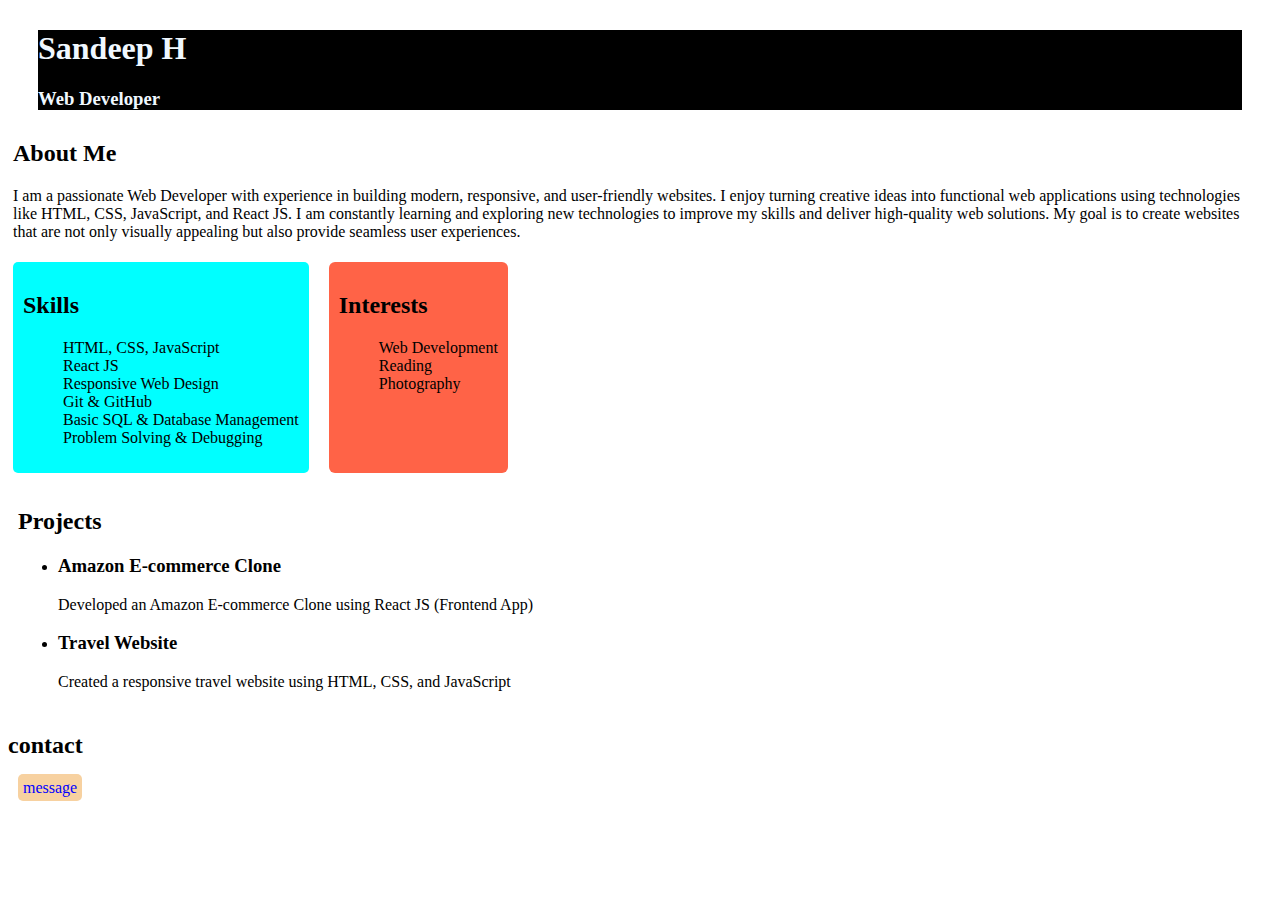
<file: index.html>
<!DOCTYPE html>
<html lang="en">

<head>
    <meta charset="UTF-8">
    <meta name="viewport" content="width=device-width, initial-scale=1.0">
    <title>Sandeep H - Portfolio</title>
    <link rel="stylesheet" href="contact.css">
    <link rel="preconnect" href="https://fonts.googleapis.com">
    <link rel="preconnect" href="https://fonts.gstatic.com" crossorigin>
    <link href="https://fonts.googleapis.com/css2?family=Young+Serif&display=swap" rel="stylesheet">
</head>

<body>
    <div class="s1">
        <h1>Sandeep H</h1>
        <h3>Web Developer</h3>
    </div>

    <div class="About">
        <h2>About Me</h2>
        <p>
            I am a passionate Web Developer with experience in building modern, responsive,
            and user-friendly websites. I enjoy turning creative ideas into functional
            web applications using technologies like HTML, CSS, JavaScript, and React JS.
            I am constantly learning and exploring new technologies to improve my skills
            and deliver high-quality web solutions. My goal is to create websites that
            are not only visually appealing but also provide seamless user experiences.
        </p>
    </div>
    <div class="box">
        <div class="skill">
            <h2>Skills </h2>
            <ul>
                <li>HTML, CSS, JavaScript</li>
                <li>React JS</li>
                <li>Responsive Web Design</li>
                <li>Git & GitHub</li>
                <li>Basic SQL & Database Management</li>
                <li>Problem Solving & Debugging</li>
            </ul>
        </div>


        <div class="intrest">
            <h2>Interests</h2>
            <ul>
                <li>Web Development</li>
                <li>Reading</li>
                <li>Photography</li>
            </ul>
        </div>
    </div>
    <div class="project">
        <h2>Projects</h2>
        <ul>
            <li>
                <h3>Amazon E-commerce Clone</h3>
                <p>Developed an Amazon E-commerce Clone using React JS (Frontend App)</p>
            </li>
            <li>
                <h3>Travel Website</h3>
                <p>Created a responsive travel website using HTML, CSS, and JavaScript</p>
            </li>
        </ul>
    </div>
    <h2>contact</h2>
    <p>
        <a class="contactpage" href="contact.html" target="_blank">message</a>
    </p>

</body>

</html>
</file>
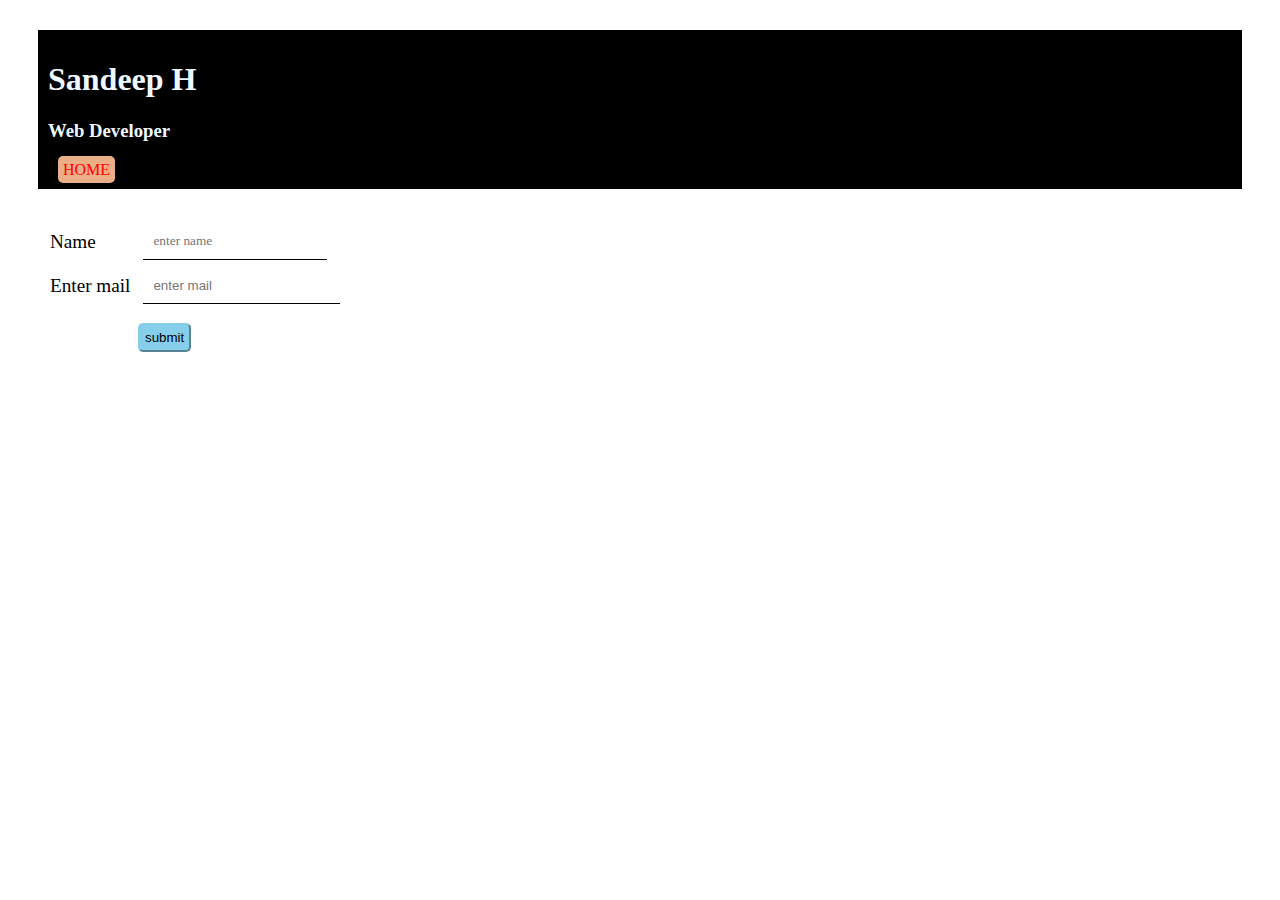
<file: contact.html>
<!DOCTYPE html>
<html lang="en">

<head>
    <meta charset="UTF-8">
    <meta name="viewport" content="width=device-width, initial-scale=1.0">
    <link rel="stylesheet" href="contact.css">
    <title>contact</title>
</head>

<body>
    <div class="s1">
        <div class="s2">
            <h1>Sandeep H</h1>
            <h3>Web Developer</h3>
            <a class="buttonHome" href="pro.html">HOME</a>

        </div>
       

    </div>


    <div class="container">
        <form>
            <table>
                <tr>
                    <td class="row1">Name</td>
                    <td>
                        <input type="text" placeholder="enter name" class="onename">
                    </td>
                </tr>
                <tr>
                    <td class="row2">Enter mail</td>
                    <td><input type="text" placeholder="enter mail" class="twomail"></td>
                </tr>
                <tr>
                    <td>

                    </td>
                </tr>
            </table>
            <button class="button5">submit</button>
        </form>
    </div>
</body>

</html>
</file>
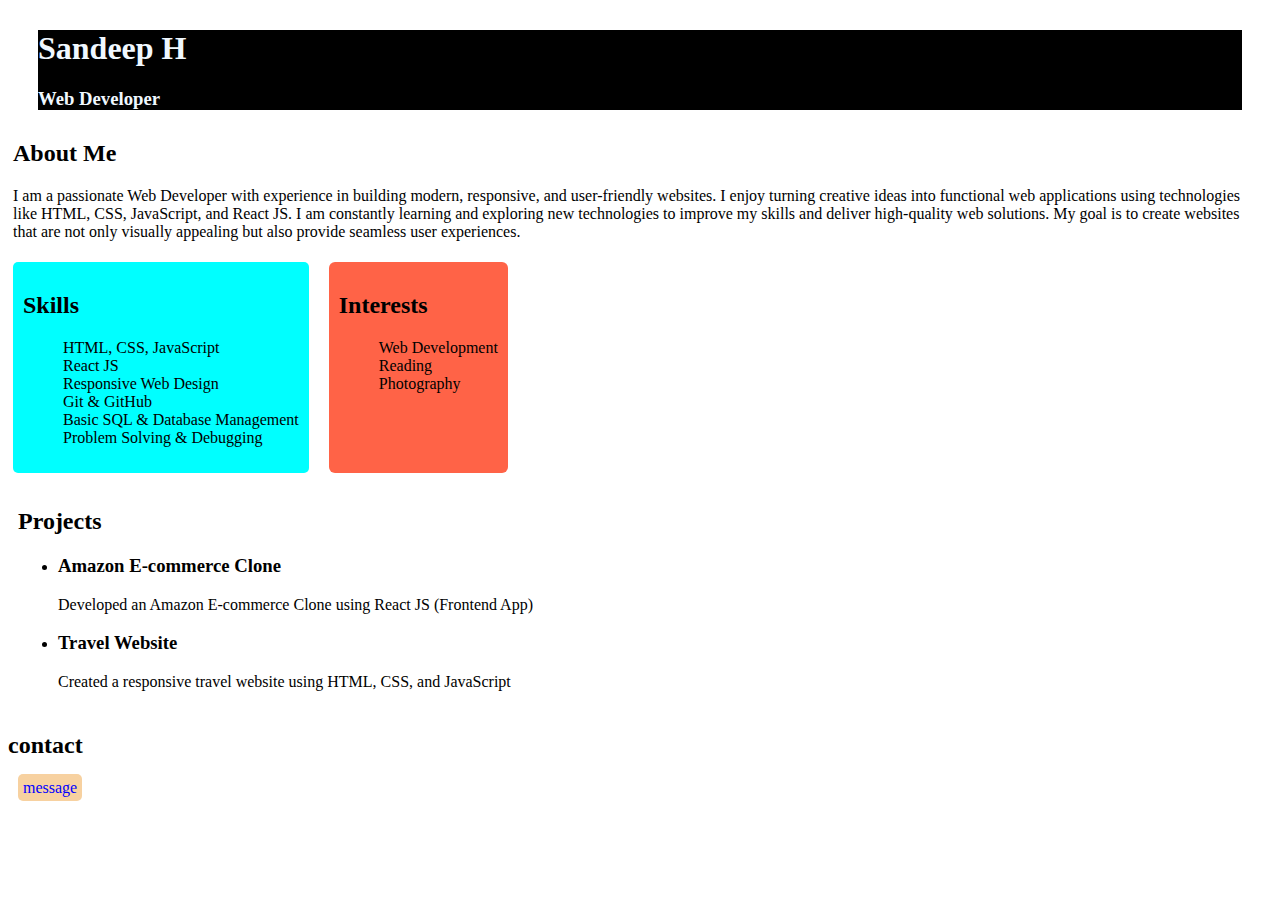
<file: pro.html>
<!DOCTYPE html>
<html lang="en">

<head>
    <meta charset="UTF-8">
    <meta name="viewport" content="width=device-width, initial-scale=1.0">
    <title>Sandeep H - Portfolio</title>
    <link rel="stylesheet" href="contact.css">
    <link rel="preconnect" href="https://fonts.googleapis.com">
    <link rel="preconnect" href="https://fonts.gstatic.com" crossorigin>
    <link href="https://fonts.googleapis.com/css2?family=Young+Serif&display=swap" rel="stylesheet">
</head>

<body>
    <div class="s1">
        <h1>Sandeep H</h1>
        <h3>Web Developer</h3>
    </div>

    <div class="About">
        <h2>About Me</h2>
        <p>
            I am a passionate Web Developer with experience in building modern, responsive,
            and user-friendly websites. I enjoy turning creative ideas into functional
            web applications using technologies like HTML, CSS, JavaScript, and React JS.
            I am constantly learning and exploring new technologies to improve my skills
            and deliver high-quality web solutions. My goal is to create websites that
            are not only visually appealing but also provide seamless user experiences.
        </p>
    </div>
    <div class="box">
        <div class="skill">
            <h2>Skills </h2>
            <ul>
                <li>HTML, CSS, JavaScript</li>
                <li>React JS</li>
                <li>Responsive Web Design</li>
                <li>Git & GitHub</li>
                <li>Basic SQL & Database Management</li>
                <li>Problem Solving & Debugging</li>
            </ul>
        </div>


        <div class="intrest">
            <h2>Interests</h2>
            <ul>
                <li>Web Development</li>
                <li>Reading</li>
                <li>Photography</li>
            </ul>
        </div>
    </div>
    <div class="project">
        <h2>Projects</h2>
        <ul>
            <li>
                <h3>Amazon E-commerce Clone</h3>
                <p>Developed an Amazon E-commerce Clone using React JS (Frontend App)</p>
            </li>
            <li>
                <h3>Travel Website</h3>
                <p>Created a responsive travel website using HTML, CSS, and JavaScript</p>
            </li>
        </ul>
    </div>
    <h2>contact</h2>
    <p>
        <a class="contactpage" href="contact.html" target="_blank">message</a>
    </p>

</body>

</html>
</file>
<file: contact.css>
.body {
    margin: 0%;
    padding: 0%;
}

.container {
    color: black;
    margin: 30px;
}

.s1 {
    color: aliceblue;
    background-color: black;
    margin: 30px;
}

.s2 {
    padding: 10px;
}

.row1 {
    padding: 10px;
    font-size: medium;
    font-family: 'Times New Roman', Times, serif;
    font-size: larger;
}

.row2 {
    padding: 10px;
    font-size: larger;
}

.onename {
    border: none;
    border-bottom: solid black 1px;
    padding: 10px;
    outline: none;
    font-family: 'Times New Roman', Times, serif;
}

.twomail {
    border: none;
    border-bottom: solid black 1px;
    padding: 10px;
    outline: none;

}

.button1 {
    padding: 10px;
    margin-top: 30px;
}

.buttonHome {
    margin-left: 10px;
    padding: 5px;
    border-color: none;
    background-color: rgb(235, 175, 135);
    border-radius: 5px;
    text-decoration: none;
    color: red

}

.button5 {
    margin-left: 100px;

    margin-top: 10px;
    padding: 5px;
    border-color: skyblue;
    background-color: skyblue;
    border-radius: 5px;
}
.contactpage{

    margin-left: 10px;
    padding: 5px;
    border-color: none;
    background-color: rgb(247, 209, 160);
    border-radius: 5px;
    text-decoration: none;
    color: blue

}
.About{
margin: 5px;
    font-family: 'Times New Roman', Times, serif;
    font-weight: 400;
    font-style: normal;
}
.skill{
margin: 5px;
background-color: aqua;
padding: 10px;
border-radius: 5px;

}
.intrest{
margin: 5px;
background-color: tomato;
padding: 10px;
border-radius: 6px;

}
.project{
margin: 5px;
padding: 5px;
list-style: none;
}
.box{
    display: flex;
    gap: 10px;
   
}
.skill li,.intrest li{
list-style: none;
}
</file>
